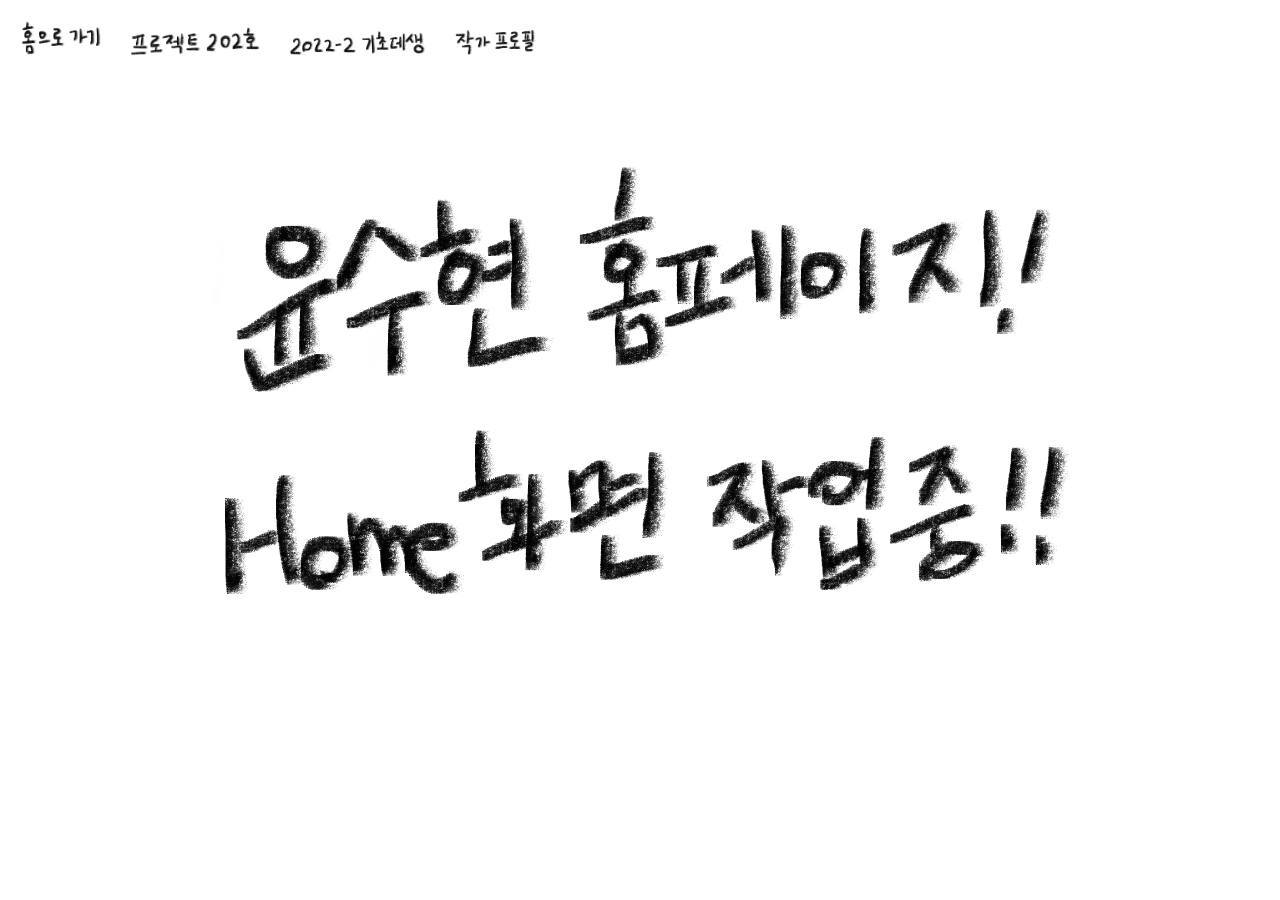
<file: index.html>
<!DOCTYPE html>
<html lang="en">
<head>
  <meta charset="UTF-8">
  <meta name="viewport" content="width=device-width, initial-scale=1.0">
  <meta http-equiv="X-UA-Compatible" content="ie=edge">
  <title>::홈 화면::</title>
  <link href="home.css" rel="stylesheet">
</head>
<body>
  <div class="menu_bar">
    <a href="index.html"><img src="home/home.jpg", width="80vw"/></a></li>
    <a href="202.html"><img src="home/project202.jpg", width="130vw"/></a></li>
    <a href="dessin.html"><img src="home/2022dessin.jpg", width="135vw"/> </a></li>
    <a href="profile.html"><img src="home/artistprofile.jpg", width="80vw"/> </a>
</div>
  <div class="warning">
    <img src="home/stillworking.jpg", width="900vw"/>
  </div>

</body>
</html>
</file>
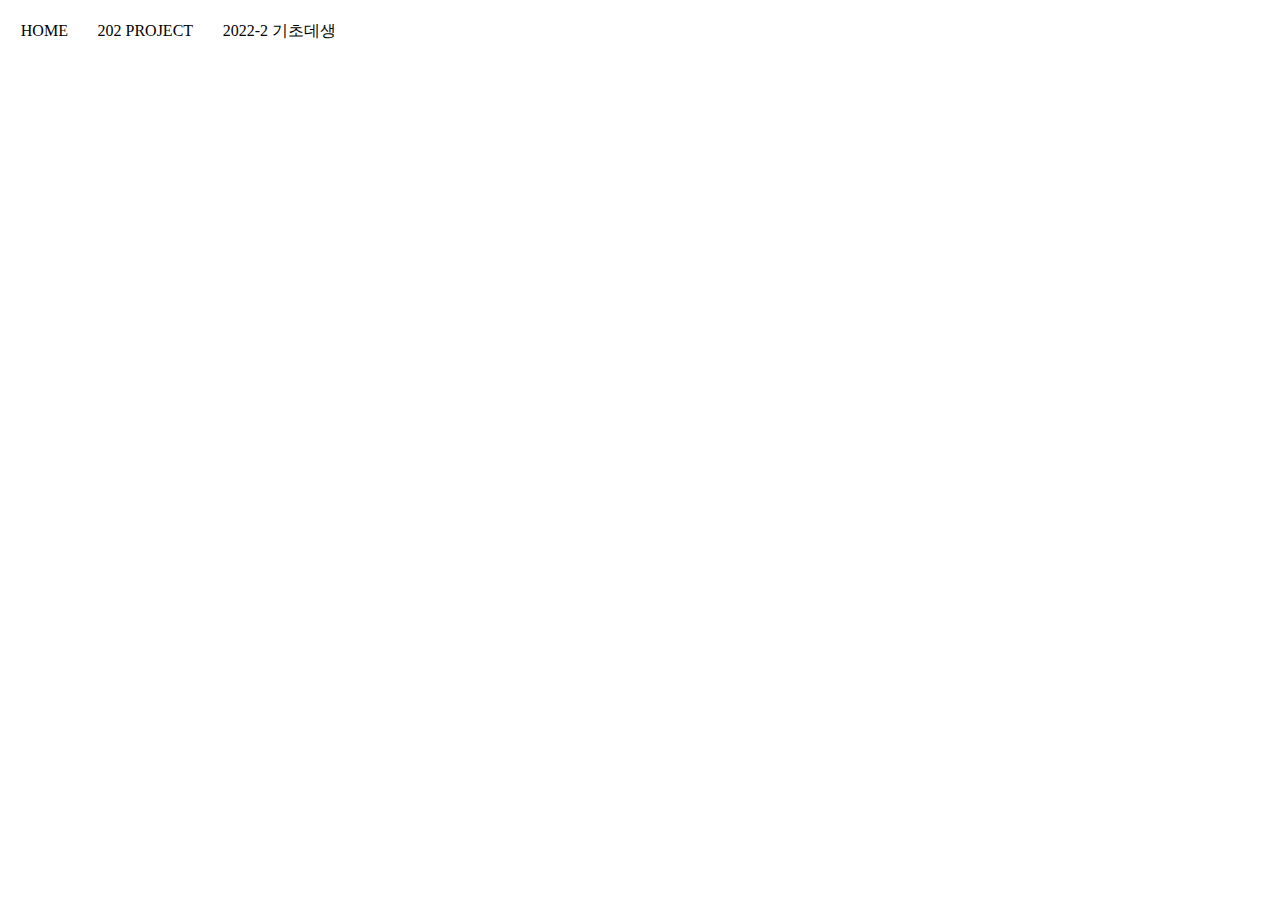
<file: my homepage/index.html>
<!DOCTYPE html>
<html lang="en">
<head>
  <meta charset="UTF-8">
  <meta name="viewport" content="width=device-width, initial-scale=1.0">
  <meta http-equiv="X-UA-Compatible" content="ie=edge">
  <title>Suhyun</title>
  <link href="home.css" rel="stylesheet">
</head>
<body>
  <div class="menu_bar">
    <a href="index.html">HOME</a></li>
    <a href="202.html">202 PROJECT</a></li>
    <a href="dessin.html">2022-2 기초데생</a></li>
</div>

</body>
</html>
</file>
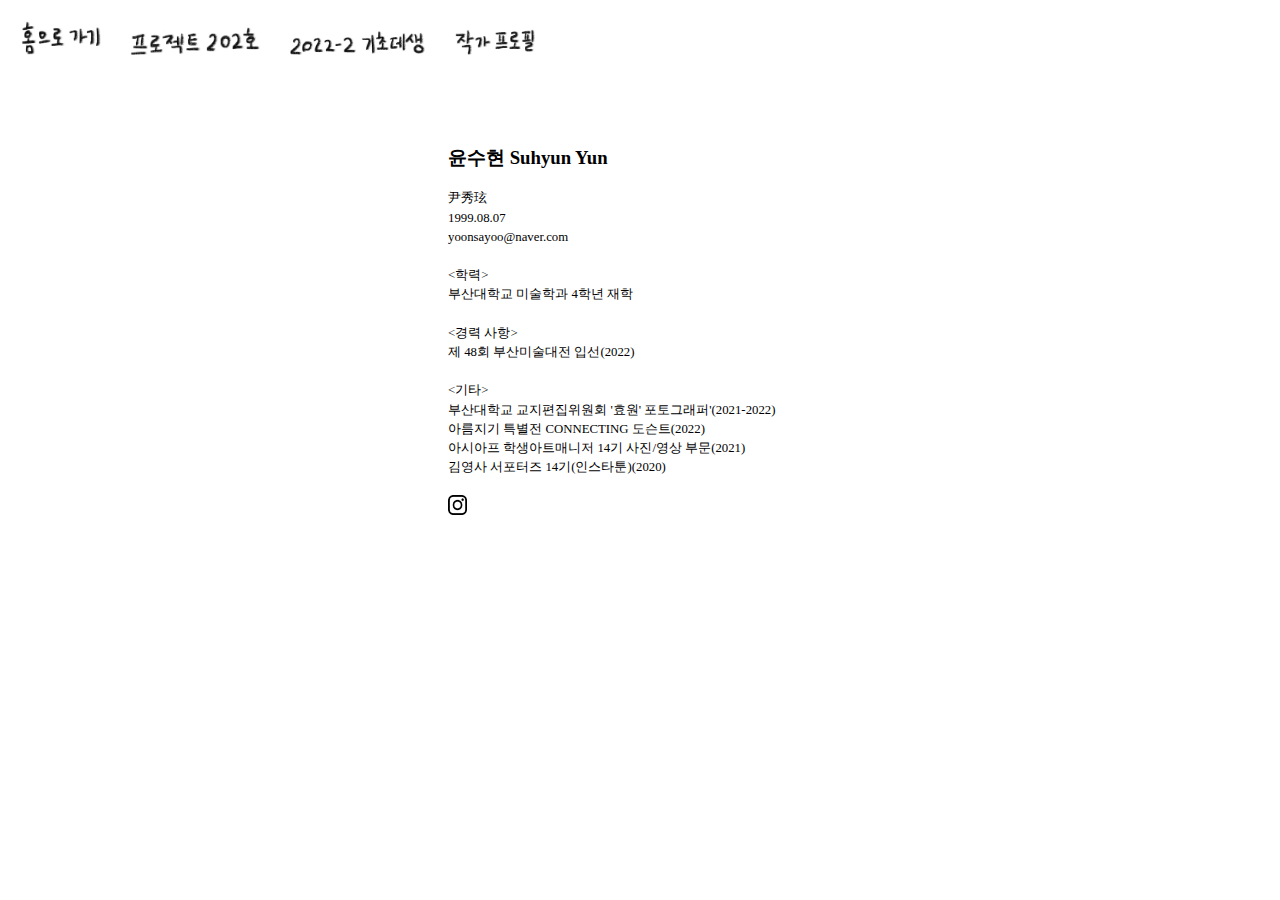
<file: profile.html>
<!DOCTYPE html>
<html lang="en">
<head>
  <meta charset="UTF-8">
  <meta name="viewport" content="width=device-width, initial-scale=1.0">
  <meta http-equiv="X-UA-Compatible" content="ie=edge">
  <title>::작가 프로필::</title>
  <link href="profile.css" rel="stylesheet">
</head>
<body>
  <div class="menu_bar">
    <a href="index.html"><img src="home/home.jpg", width="80vw"/></a></li>
    <a href="202.html"><img src="home/project202.jpg", width="130vw"/></a></li>
    <a href="dessin.html"><img src="home/2022dessin.jpg", width="135vw"/> </a></li>
    <a href="profile.html"><img src="home/artistprofile.jpg", width="80vw"/> </a>
</div>
    <br>
    <br>
    <br>
    <div class="profile">
        <h3>
            윤수현 Suhyun Yun
        </h3>
        <div class="information">
        尹秀玹<br>
        1999.08.07<br>
        yoonsayoo@naver.com<br>
        <br>
        <학력><br>
        부산대학교 미술학과 4학년 재학<br>
        <br>
        <경력 사항><br>
        제 48회 부산미술대전 입선(2022)<br>
        <br>
        <기타><br>
        부산대학교 교지편집위원회 '효원' 포토그래퍼'(2021-2022)<br>
        아름지기 특별전 CONNECTING 도슨트(2022)<br>
        아시아프 학생아트매니저 14기 사진/영상 부문(2021)<br>
        김영사 서포터즈 14기(인스타툰)(2020)<br>
        </div>
        <br>
        <div class="contact">
            <a href="https://www.instagram.com/suhyun.art/">
              <image src="dessin/insta logo.png"
              width="5%"></image>
            </a>
    </div>

</body>
</html>
</file>
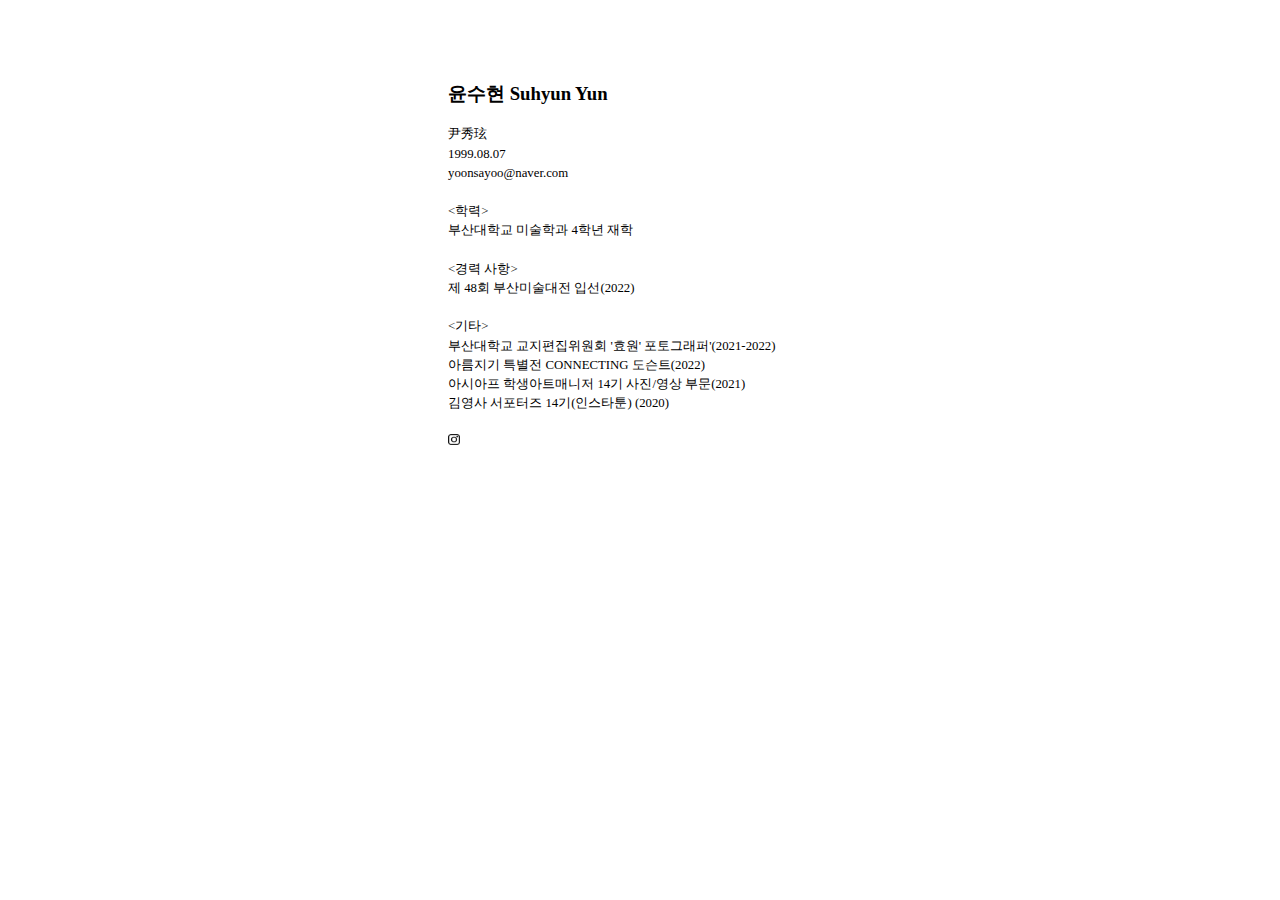
<file: my homepage/profile.html>
<!DOCTYPE html>
<html lang="en">
<head>
  <meta charset="UTF-8">
  <meta name="viewport" content="width=device-width, initial-scale=1.0">
  <meta http-equiv="X-UA-Compatible" content="ie=edge">
  <title>기초데생</title>
  <link href="profile.css" rel="stylesheet">
</head>
<body>
    <br>
    <br>
    <br>
    <div class="profile">
        <h3>
            윤수현 Suhyun Yun
        </h3>
        <div class="information">
        尹秀玹<br>
        1999.08.07<br>
        yoonsayoo@naver.com<br>
        <br>
        <학력><br>
        부산대학교 미술학과 4학년 재학<br>
        <br>
        <경력 사항><br>
        제 48회 부산미술대전 입선(2022)<br>
        <br>
        <기타><br>
        부산대학교 교지편집위원회 '효원' 포토그래퍼'(2021-2022)<br>
        아름지기 특별전 CONNECTING 도슨트(2022)<br>
        아시아프 학생아트매니저 14기 사진/영상 부문(2021)<br>
        김영사 서포터즈 14기(인스타툰) (2020)<br>
        </div>
        <br>
        <div class="contact">
            <a href="https://www.instagram.com/suhyun.art/">
              <image src="dessin/insta logo.png"
              width="3%"></image>
            </a>
    </div>

</body>
</html>
</file>
<file: home.css>
a {
    text-decoration: none;
    color: black;
}

.menu_bar {
    background-color: white;
}

.menu_bar a {
    padding: 1vw;
    display: inline-block;
}

.munu_bar a:hover {
    background-color: #000;
}

.warning {
    text-align: center;
    margin-left: auto;
    margin-right: auto;
}
</file>
<file: my homepage/home.css>
a {
    text-decoration: none;
    color: black;
}

.menu_bar {
    background-color: white;
}

.menu_bar a {
    padding: 1vw;
    display: inline-block;
}

.munu_bar a:hover {
    background-color: #000;
}
</file>
<file: profile.css>
.profile {
    width: 30vw;
    margin-left: auto;
    margin-right: auto;
}

.contact {
    position: relative;
    text-align: left;
  }

  .information {
    line-height: 150%;
    margin-left: auto;
    margin-right: auto;
    text-size-adjust: auto;
    font-size: 1vw;
    font-weight: auto;
  }

  a {
    text-decoration: none;
    color: black;
}

.menu_bar {
    background-color: white;
}

.menu_bar a {
    padding: 1vw;
    display: inline-block;
}

.munu_bar a:hover {
    background-color: #000;
}
</file>
<file: my homepage/profile.css>
.profile {
    width: 30vw;
    margin-left: auto;
    margin-right: auto;
}

.contact {
    position: relative;
    text-align: left;
  }

  .information {
    line-height: 150%;
    margin-left: auto;
    margin-right: auto;
    text-size-adjust: auto;
    font-size: 1vw;
    font-weight: auto;
  }
</file>
